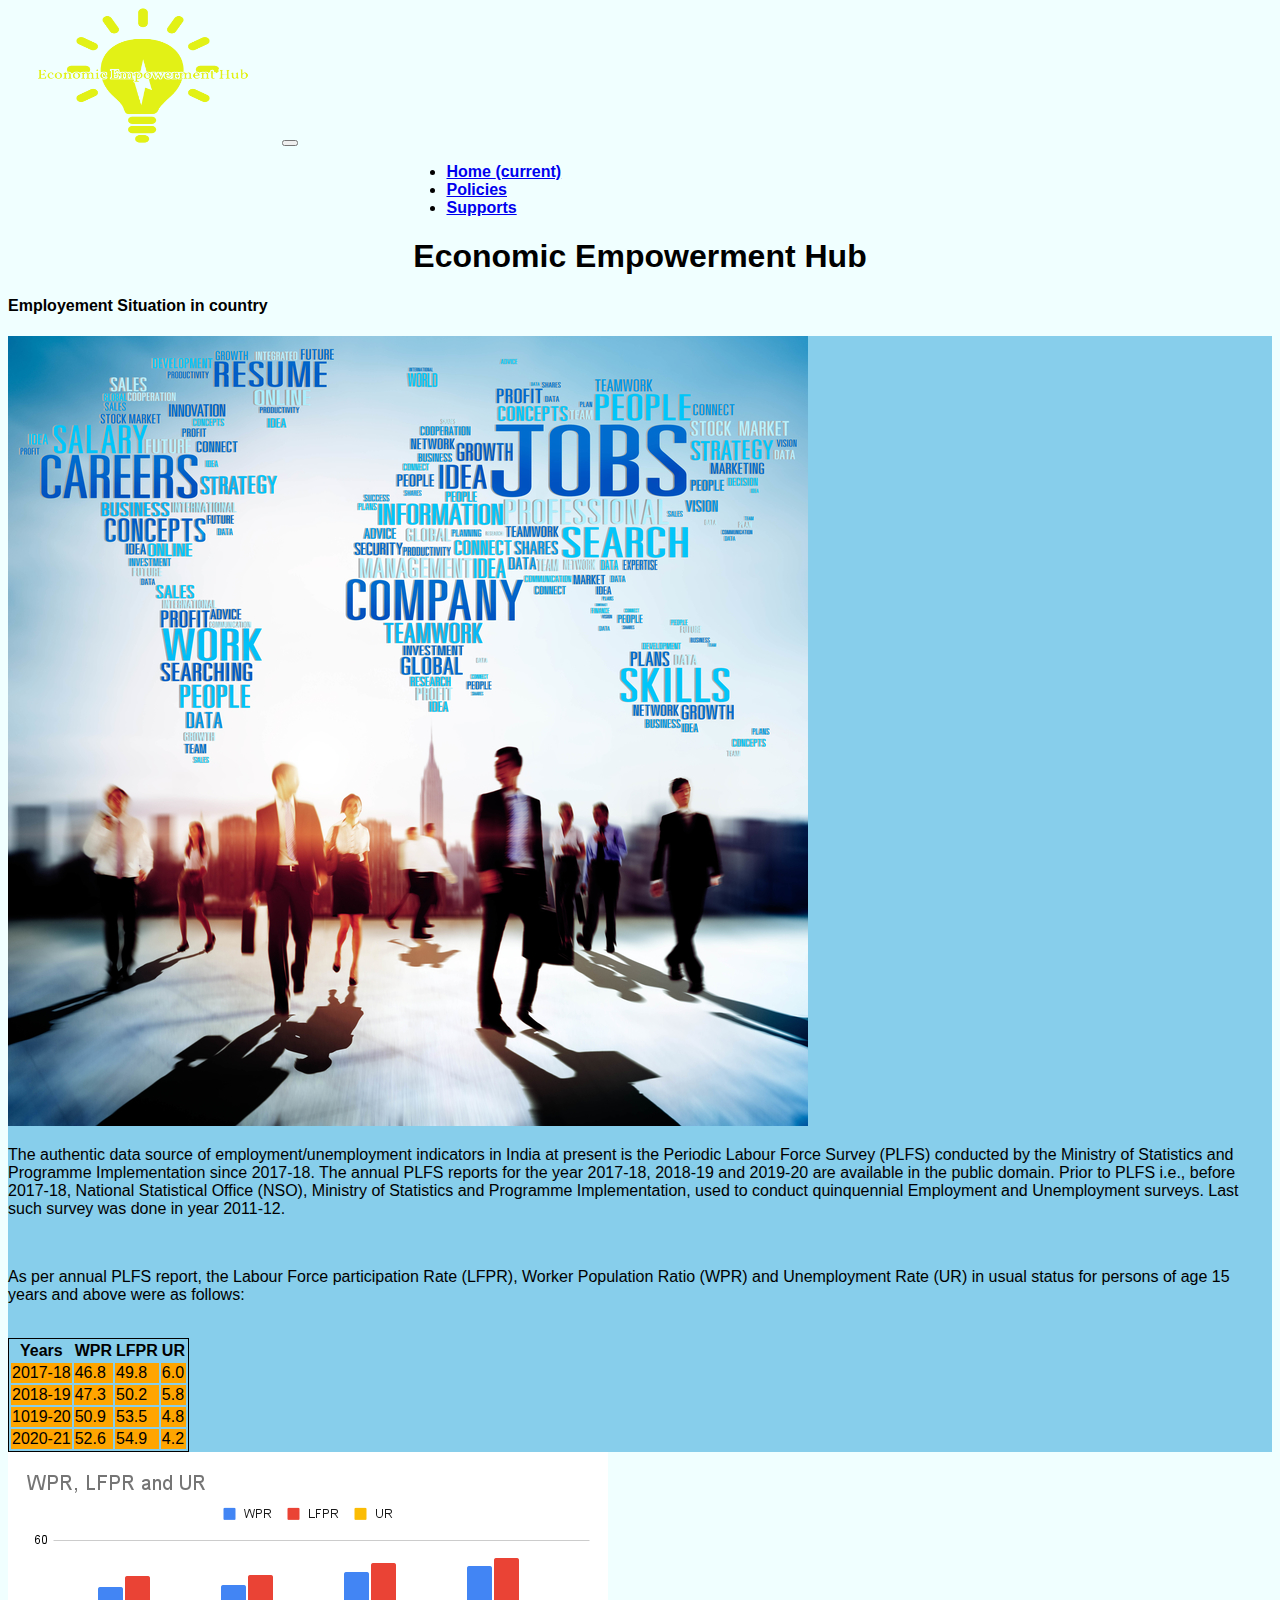
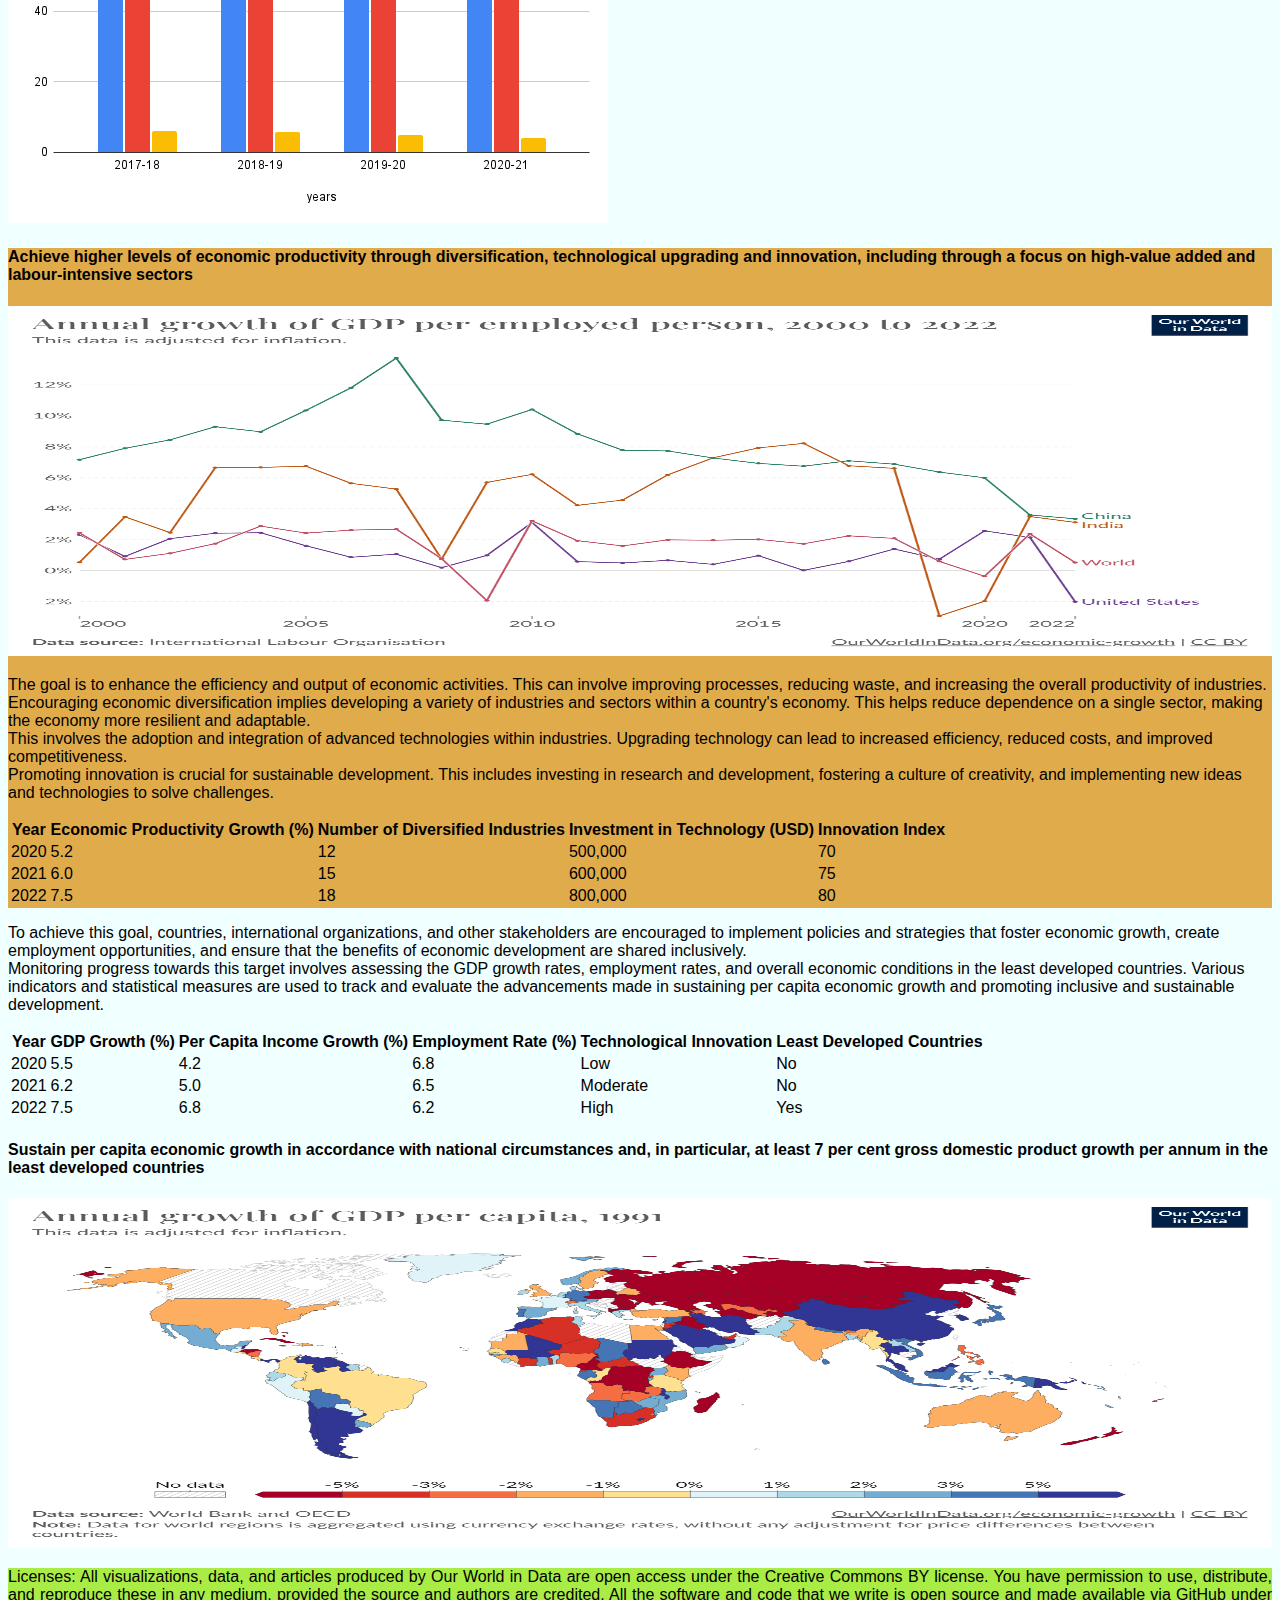
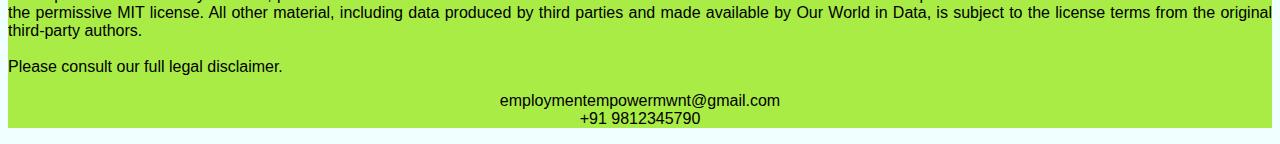
<file: index.html>
<!doctype html>
<html lang="en">
    <head>
        <title>Title</title>
        <!-- Required meta tags -->
        <meta charset="utf-8" />
        <meta
            name="viewport"
            content="width=device-width, initial-scale=1, shrink-to-fit=no"
        />

        <!-- Bootstrap CSS v5.2.1 -->
        <link
            href="https://cdn.jsdelivr.net/npm/bootstrap@5.3.2/dist/css/bootstrap.min.css"
            rel="stylesheet"
            integrity="sha384-T3c6CoIi6uLrA9TneNEoa7RxnatzjcDSCmG1MXxSR1GAsXEV/Dwwykc2MPK8M2HN"
            crossorigin="anonymous"
        />
        <link rel="stylesheet" href="styles.css">
    </head>

    <body>
        <header>
            <nav
                class="navbar navbar-expand-sm navbar-light bg-light"
            >
                
                <div class="container my-navbar-container">
                    <a class="navbar-brand my-navbar-brand" href="#"><img src="./asserts/economic-empowerment-hub-high-resolution-logo-transparent.png" alt=""></a>
                    <button
                        class="navbar-toggler d-lg-none"
                        type="button"
                        data-bs-toggle="collapse"
                        data-bs-target="#collapsibleNavId"
                        aria-controls="collapsibleNavId"
                        aria-expanded="false"
                        aria-label="Toggle navigation"
                    >
                        <span class="navbar-toggler-icon "></span>
                    </button>
                    <div class="collapse navbar-collapse" id="collapsibleNavId">
                        
                        <ul class="navbar-nav   mb-2 mb-lg-0">
                            <li class="nav-item" id="nav1">
                                <a class="nav-link active" href="index.html" aria-current="page">Home <span class="visually-hidden">(current)</span></a>
                            </li>
                            <li class="nav-item">
                                <a class="nav-link" href="policies.html">Policies</a>
                            </li>
                            <li class="nav-item">
                                <a class="nav-link" href="support.html">Supports</a>
                            </li>
                        </ul>
                        
                        
                    </div>
                </div>
            </nav>
            
            <!-- place navbar here -->
        </header>
        <main>
            <section>
                <center><h1>Economic Empowerment Hub</h1></center>
                <div class="container-fluid">
                    <h4>Employement Situation in country</h4>
                    <div class="row">
                
                        <!-- First Container -->
                        <div class="col-lg-12 col-md-12 col-sm-12" id="container1">
                            <div class="responsive-container border p-4 mb-4">
                                <div class="row">
                                    <div class="col-lg-6 col-md-6 col-sm-12 mb-3">
                                        <!-- Image Section -->
                                        <img src="./asserts/homeimg1.jpg" alt="Image 1" class="img-fluid" />
                                    </div>
                                    <div class="col-lg-6 col-md-6 col-sm-12">
                                        <!-- Content Section -->
                                        <p>The authentic data source of employment/unemployment indicators in India at present is the
                                            Periodic Labour Force Survey (PLFS) conducted by the Ministry of Statistics and Programme
                                            Implementation since 2017-18. The annual PLFS reports for the year 2017-18, 2018-19 and
                                            2019-20 are available in the public domain. Prior to PLFS i.e., before 2017-18, National
                                            Statistical Office (NSO), Ministry of Statistics and Programme Implementation, used to
                                            conduct quinquennial Employment and Unemployment surveys. Last such survey was done
                                            in year 2011-12. </p><br>
                                            <p>As per annual PLFS report, the Labour Force participation Rate (LFPR), Worker Population
                                                Ratio (WPR) and Unemployment Rate (UR) in usual status for persons of age 15 years and
                                                above were as follows: </p>
                                                <br>
                                                <div class="container mt-4">
                                                    <table class="table table-bordered mytable">
                                                        <thead>
                                                            <tr>
                                                                <th>Years</th>
                                                                <th>WPR</th>
                                                                <th>LFPR</th>
                                                                <th>UR</th>
                                                            </tr>
                                                        </thead>
                                                        <tbody>
                                                            <tr>
                                                                <td>2017-18</td>
                                                                <td>46.8</td>
                                                                <td>49.8</td>
                                                                <td>6.0</td>
                                                            </tr>
                                                            <tr>
                                                                <td>2018-19</td>
                                                                <td>47.3</td>
                                                                <td>50.2</td>
                                                                <td>5.8</td>
                                                            </tr>
                                                            <tr>
                                                                <td>1019-20</td>
                                                                <td>50.9</td>
                                                                <td>53.5</td>
                                                                <td>4.8</td>
                                                            </tr>
                                                            <tr>
                                                                <td>2020-21</td>
                                                                <td>52.6</td>
                                                                <td>54.9</td>
                                                                <td>4.2</td>
                                                            </tr>
                                                        </tbody>
                                                    </table>
                                                </div> 
                                    </div>
                                </div>
                            </div>
                        </div>
                            <div class="col-lg-12 col-md-12 col-sm-12 mb-3">
                                <!-- Image Section -->
                                <img src="./asserts/WPR, LFPR and UR.png" alt="Image 2" class="img-fluid moving-image" />
                            </div>  
                        <!-- Second Container -->
                        <div class="col-lg-12 col-md-12 col-sm-12">
                            <div class="responsive-container border p-4 mb-4" id="container2">
                                <div class="row">
                                    <div class="col-lg-6 col-md-6 col-sm-12 mb-3">
                                        <!-- Image Section -->
                                        <p><h4>Achieve higher levels of economic productivity through diversification, technological upgrading and innovation, including through a focus on high-value added and labour-intensive sectors</h4></p>
                                        <img src="./asserts/growth-rate-of-real-gdp-per-employed-person.png" alt="Image 2" width="100%" height="350vh"/>
                                    </div>
                                    <div class="col-lg-6 col-md-6 col-sm-12">
                                        <!-- Content Section -->
                                        <p>The goal is to enhance the efficiency and output of economic activities. This can involve improving processes, reducing waste, and increasing the overall productivity of industries.
                                            <br>
                                            Encouraging economic diversification implies developing a variety of industries and sectors within a country's economy. This helps reduce dependence on a single sector, making the economy more resilient and adaptable.
                                            <br>
                                            This involves the adoption and integration of advanced technologies within industries. Upgrading technology can lead to increased efficiency, reduced costs, and improved competitiveness.
                                            <br>
                                            Promoting innovation is crucial for sustainable development. This includes investing in research and development, fostering a culture of creativity, and implementing new ideas and technologies to solve challenges.
                                            <br>
                                            <table class="table table-bordered">
                                                <thead>
                                                    <tr>
                                                        <th>Year</th>
                                                        <th>Economic Productivity Growth (%)</th>
                                                        <th>Number of Diversified Industries</th>
                                                        <th>Investment in Technology (USD)</th>
                                                        <th>Innovation Index</th>
                                                    </tr>
                                                </thead>
                                                <tbody>
                                                    <tr>
                                                        <td>2020</td>
                                                        <td>5.2</td>
                                                        <td>12</td>
                                                        <td>500,000</td>
                                                        <td>70</td>
                                                    </tr>
                                                    <tr>
                                                        <td>2021</td>
                                                        <td>6.0</td>
                                                        <td>15</td>
                                                        <td>600,000</td>
                                                        <td>75</td>
                                                    </tr>
                                                    <tr>
                                                        <td>2022</td>
                                                        <td>7.5</td>
                                                        <td>18</td>
                                                        <td>800,000</td>
                                                        <td>80</td>
                                                    </tr>
                                                </tbody>
                                            </table>
                                    </div>
                                </div>
                            </div>
                        </div>
                
                        <!-- Third Container -->
                        <div class="col-lg-12 col-md-12 col-sm-12">
                            <div class="responsive-container border p-4 mb-4" id="container3">
                                <div class="row">
                                    <div class="col-lg-6 col-md-6 col-sm-12">
                                        <!-- Content Section -->
                                        <p>
                                            To achieve this goal, countries, international organizations, and other stakeholders are encouraged to implement policies and strategies that foster economic growth, create employment opportunities, and ensure that the benefits of economic development are shared inclusively.
                                            <br>
                                            Monitoring progress towards this target involves assessing the GDP growth rates, employment rates, and overall economic conditions in the least developed countries. Various indicators and statistical measures are used to track and evaluate the advancements made in sustaining per capita economic growth and promoting inclusive and sustainable development.
                                        </p>
                                            <table class="table table-bordered">
                                                <thead>
                                                    <tr>
                                                        <th>Year</th>
                                                        <th>GDP Growth (%)</th>
                                                        <th>Per Capita Income Growth (%)</th>
                                                        <th>Employment Rate (%)</th>
                                                        <th>Technological Innovation</th>
                                                        <th>Least Developed Countries</th>
                                                    </tr>
                                                </thead>
                                                <tbody>
                                                    <tr>
                                                        <td>2020</td>
                                                        <td>5.5</td>
                                                        <td>4.2</td>
                                                        <td>6.8</td>
                                                        <td>Low</td>
                                                        <td>No</td>
                                                    </tr>
                                                    <tr>
                                                        <td>2021</td>
                                                        <td>6.2</td>
                                                        <td>5.0</td>
                                                        <td>6.5</td>
                                                        <td>Moderate</td>
                                                        <td>No</td>
                                                    </tr>
                                                    <tr>
                                                        <td>2022</td>
                                                        <td>7.5</td>
                                                        <td>6.8</td>
                                                        <td>6.2</td>
                                                        <td>High</td>
                                                        <td>Yes</td>
                                                    </tr>
                                                </tbody>
                                            </table>
                                    </div>
                                    <div class="col-lg-6 col-md-6 col-sm-12 mb-3">
                                        <!-- Image Section -->
                                        <p><h4>Sustain per capita economic growth in accordance with national circumstances and, in particular, at least 7 per cent gross domestic product growth per annum in the least developed countries</h4></p>
                                        <img src="./asserts/gdp-per-capita-growth.png" alt="Image 2" width="100%" height="350vh"/>
                                    </div>
                                    
                                </div>
                            </div>
                        </div>
                
                    </div>
                </div>
                
            </section>
        </main>
        <footer id="footer">
            <!-- place footer here -->
            <div >
                <p>
                    Licenses: All visualizations, data, and articles produced by Our World in Data are open access under the Creative Commons BY license. You have permission to use, distribute, and reproduce these in any medium, provided the source and authors are credited. All the software and code that we write is open source and made available via GitHub under the permissive MIT license. All other material, including data produced by third parties and made available by Our World in Data, is subject to the license terms from the original third-party authors.
                <br><br>
                Please consult our full legal disclaimer.
                <center>
                employmentempowermwnt@gmail.com <br>
                +91 9812345790
            </center>
                </p>
            </div>
        </footer>
        <!-- Bootstrap JavaScript Libraries -->
        <script
            src="https://cdn.jsdelivr.net/npm/@popperjs/core@2.11.8/dist/umd/popper.min.js"
            integrity="sha384-I7E8VVD/ismYTF4hNIPjVp/Zjvgyol6VFvRkX/vR+Vc4jQkC+hVqc2pM8ODewa9r"
            crossorigin="anonymous"
        ></script>

        <script
            src="https://cdn.jsdelivr.net/npm/bootstrap@5.3.2/dist/js/bootstrap.min.js"
            integrity="sha384-BBtl+eGJRgqQAUMxJ7pMwbEyER4l1g+O15P+16Ep7Q9Q+zqX6gSbd85u4mG4QzX+"
            crossorigin="anonymous"
        ></script>
    </body>
</html>
</file>
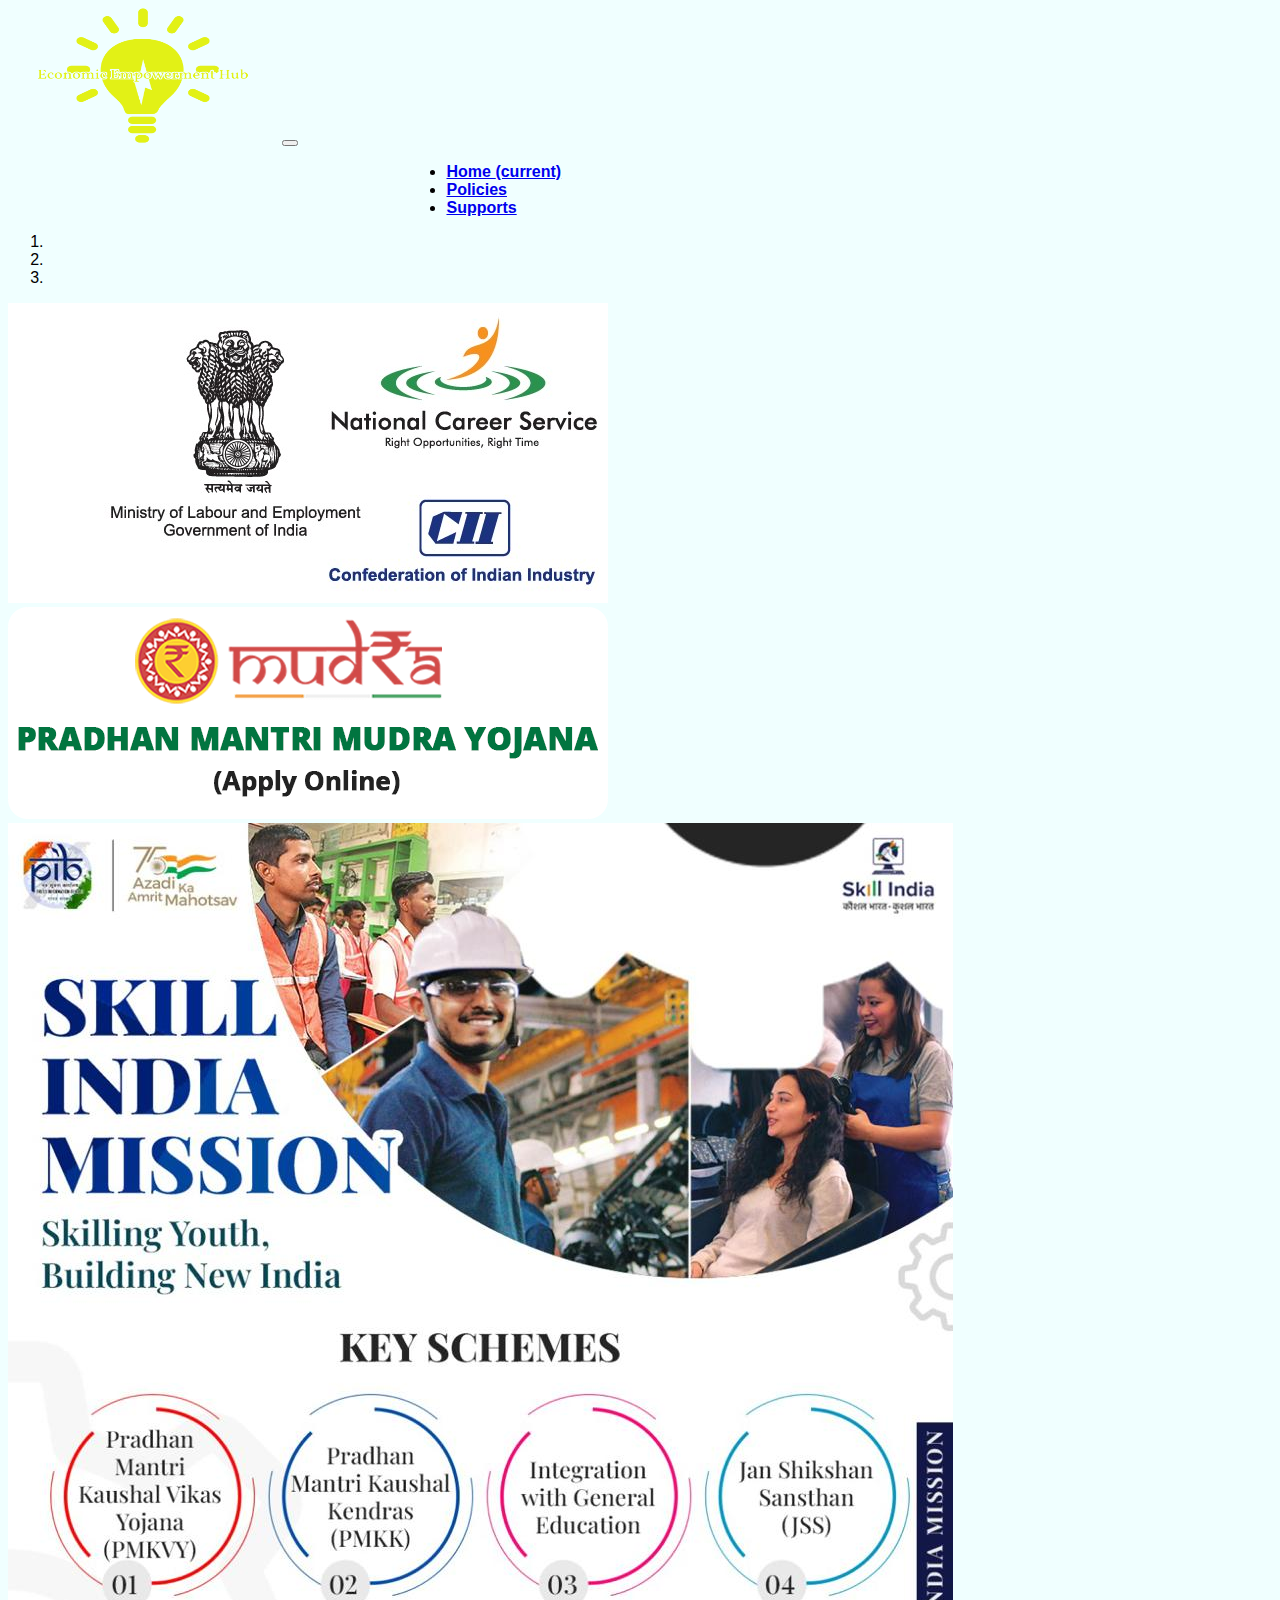
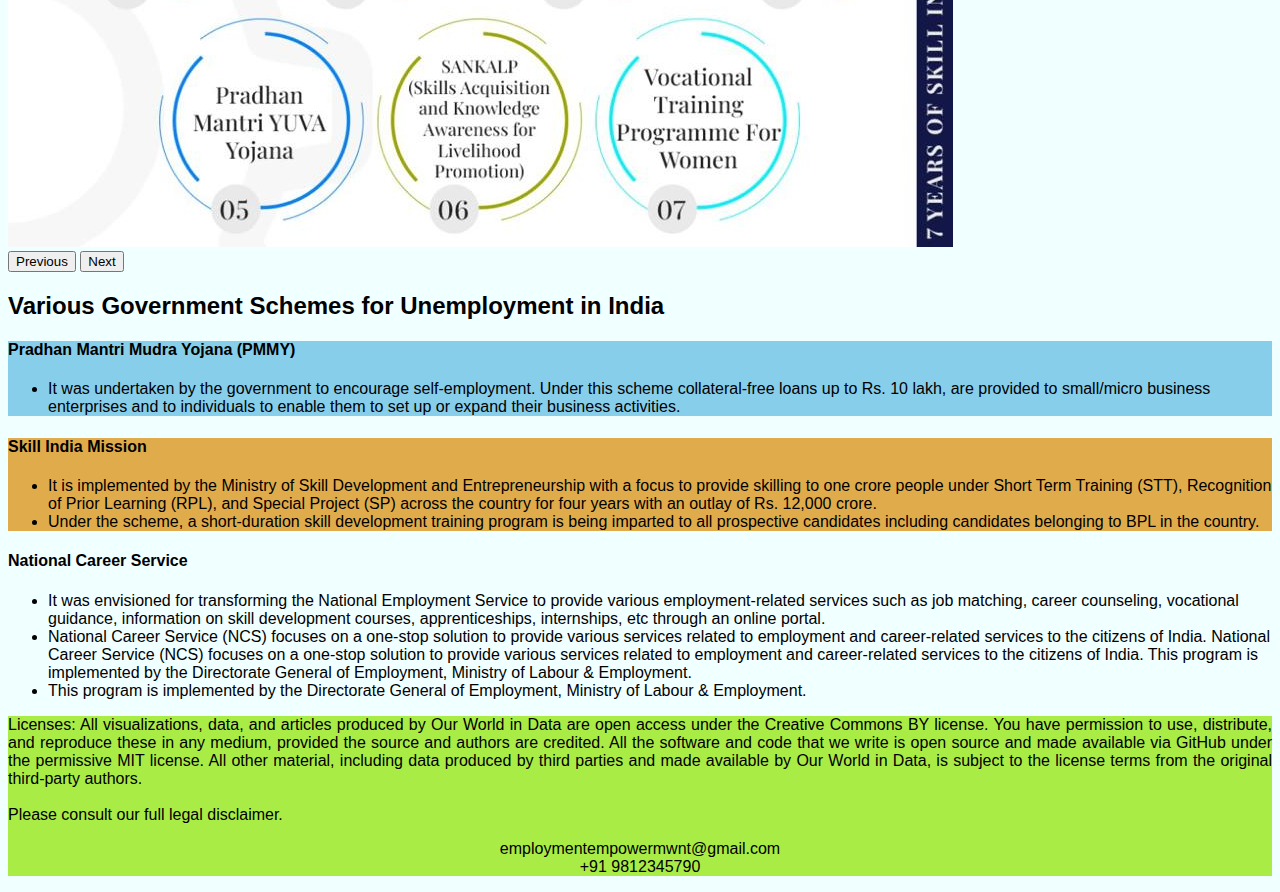
<file: policies.html>
<!doctype html>
<html lang="en">
    <head>
        <title>Title</title>
        <!-- Required meta tags -->
        <meta charset="utf-8" />
        <meta
            name="viewport"
            content="width=device-width, initial-scale=1, shrink-to-fit=no"
        />

        <!-- Bootstrap CSS v5.2.1 -->
        <link
            href="https://cdn.jsdelivr.net/npm/bootstrap@5.3.2/dist/css/bootstrap.min.css"
            rel="stylesheet"
            integrity="sha384-T3c6CoIi6uLrA9TneNEoa7RxnatzjcDSCmG1MXxSR1GAsXEV/Dwwykc2MPK8M2HN"
            crossorigin="anonymous"
        />
        <link rel="stylesheet" href="styles.css">
    </head>

    <body>
        <header>
            <nav
                class="navbar navbar-expand-sm navbar-light bg-light"
            >
                
                <div class="container my-navbar-container">
                    <a class="navbar-brand my-navbar-brand" href="#"><img src="./asserts/economic-empowerment-hub-high-resolution-logo-transparent.png" alt=""></a>
                    <button
                        class="navbar-toggler d-lg-none"
                        type="button"
                        data-bs-toggle="collapse"
                        data-bs-target="#collapsibleNavId"
                        aria-controls="collapsibleNavId"
                        aria-expanded="false"
                        aria-label="Toggle navigation"
                    >
                        <span class="navbar-toggler-icon "></span>
                    </button>
                    <div class="collapse navbar-collapse" id="collapsibleNavId">
                        
                        <ul class="navbar-nav   mb-2 mb-lg-0">
                            <li class="nav-item" id="nav1">
                                <a class="nav-link active" href="index.html" aria-current="page">Home <span class="visually-hidden">(current)</span></a>
                            </li>
                            <li class="nav-item">
                                <a class="nav-link" href="policies.html">Policies</a>
                            </li>
                            <li class="nav-item">
                                <a class="nav-link" href="support.html">Supports</a>
                            </li>
                        </ul>
                        
                        
                    </div>
                </div>
            </nav>
            <!-- place navbar here -->
        </header>
        <main>
            <div id="carouselId" class="carousel slide" data-bs-ride="carousel">
                <ol class="carousel-indicators">
                    <li
                        data-bs-target="#carouselId"
                        data-bs-slide-to="0"
                        class="active"
                        aria-current="true"
                        aria-label="First slide"
                    ></li>
                    <li
                        data-bs-target="#carouselId"
                        data-bs-slide-to="1"
                        aria-label="Second slide"
                    ></li>
                    <li
                        data-bs-target="#carouselId"
                        data-bs-slide-to="2"
                        aria-label="Third slide"
                    ></li>
                </ol>
                <div class="carousel-inner" role="listbox">
                    <div class="carousel-item active">
                        <img
                            src="./asserts/policy11.jpg"
                            class="w-100 d-block"
                            alt="First slide"
                        />
                    </div>
                    <div class="carousel-item">
                        <img
                            src="./asserts/image22.png"
                            class="w-100 d-block"
                            alt="Second slide"
                        />
                    </div>
                    <div class="carousel-item">
                        <img
                            src="./asserts/policy3.jpg"
                            class="w-100 d-block"
                            alt="Third slide"
                        />
                    </div>
                </div>
                <button
                    class="carousel-control-prev"
                    type="button"
                    data-bs-target="#carouselId"
                    data-bs-slide="prev"
                >
                    <span class="carousel-control-prev-icon" aria-hidden="true"></span>
                    <span class="visually-hidden">Previous</span>
                </button>
                <button
                    class="carousel-control-next"
                    type="button"
                    data-bs-target="#carouselId"
                    data-bs-slide="next"
                >
                    <span class="carousel-control-next-icon" aria-hidden="true"></span>
                    <span class="visually-hidden">Next</span>
                </button>
            </div>
            
            <section>
                <h2>Various Government Schemes for Unemployment in India</h2>
                <div class="container-fluid">
                    <div class="row">
                        <div class="col-lg-12 col-md-12 col-sm-12" id="container1">
                            <div class="responsive-container border p-4 mb-4">
                                <h4>Pradhan Mantri Mudra Yojana (PMMY)</h4>
                                <p><ul>
                                    <li>It was undertaken by the government to encourage self-employment. Under this scheme collateral-free loans up to Rs. 10 lakh, are provided to small/micro business enterprises and to individuals to enable them to set up or expand their business activities.</li>
                                </ul>
                                </p>
                            </div>
                        </div>
                        <div class="col-lg-12 col-md-12 col-sm-12" id="container2">
                            <div class="responsive-container border p-4 mb-4">
                                <h4>Skill India Mission</h4>
                                <p><ul>
                                    <li>It is implemented by the Ministry of Skill Development and Entrepreneurship with a focus to provide skilling to one crore people under Short Term Training (STT), Recognition of Prior Learning (RPL), and Special Project (SP) across the country for four years with an outlay of Rs. 12,000 crore.</li>
                                    <li>
                                        Under the scheme, a short-duration skill development training program is being imparted to all prospective candidates including candidates belonging to BPL in the country.
                                    </li>
                                </ul>
                                    </p>
                            </div>
                        </div>
                        <div class="col-lg-12 col-md-12 col-sm-12">
                            <div class="responsive-container border p-4 mb-4">
                                <h4>National Career Service</h4>
                                <p><ul>
                                    <li>It was envisioned for transforming the National Employment Service to provide various employment-related services such as job matching, career counseling, vocational guidance, information on skill development courses, apprenticeships, internships, etc through an online portal.
                                       </li>
                                       <li>
                                        National Career Service (NCS) focuses on a one-stop solution to provide various services related to employment and career-related services to the citizens of India. National Career Service (NCS) focuses on a one-stop solution to provide various services related to employment and career-related services to the citizens of India.
                                        This program is implemented by the Directorate General of Employment, Ministry of Labour & Employment.
                                       </li>
                                       <li> 
                                        This program is implemented by the Directorate General of Employment, Ministry of Labour & Employment.</li>
                                </ul>
                                    </p>
                            </div>
                        </div>
                    </div>
                  </div>
            </section>
        </main>
        <footer id="footer">
            <!-- place footer here -->
            <div >
                <p>
                    Licenses: All visualizations, data, and articles produced by Our World in Data are open access under the Creative Commons BY license. You have permission to use, distribute, and reproduce these in any medium, provided the source and authors are credited. All the software and code that we write is open source and made available via GitHub under the permissive MIT license. All other material, including data produced by third parties and made available by Our World in Data, is subject to the license terms from the original third-party authors.
                <br><br>
                Please consult our full legal disclaimer.
                <center>
                employmentempowermwnt@gmail.com <br>
                +91 9812345790
            </center>
                </p>
            </div>
        </footer>
        <!-- Bootstrap JavaScript Libraries -->
        <script
            src="https://cdn.jsdelivr.net/npm/@popperjs/core@2.11.8/dist/umd/popper.min.js"
            integrity="sha384-I7E8VVD/ismYTF4hNIPjVp/Zjvgyol6VFvRkX/vR+Vc4jQkC+hVqc2pM8ODewa9r"
            crossorigin="anonymous"
        ></script>

        <script
            src="https://cdn.jsdelivr.net/npm/bootstrap@5.3.2/dist/js/bootstrap.min.js"
            integrity="sha384-BBtl+eGJRgqQAUMxJ7pMwbEyER4l1g+O15P+16Ep7Q9Q+zqX6gSbd85u4mG4QzX+"
            crossorigin="anonymous"
        ></script>
    </body>
</html>
</file>
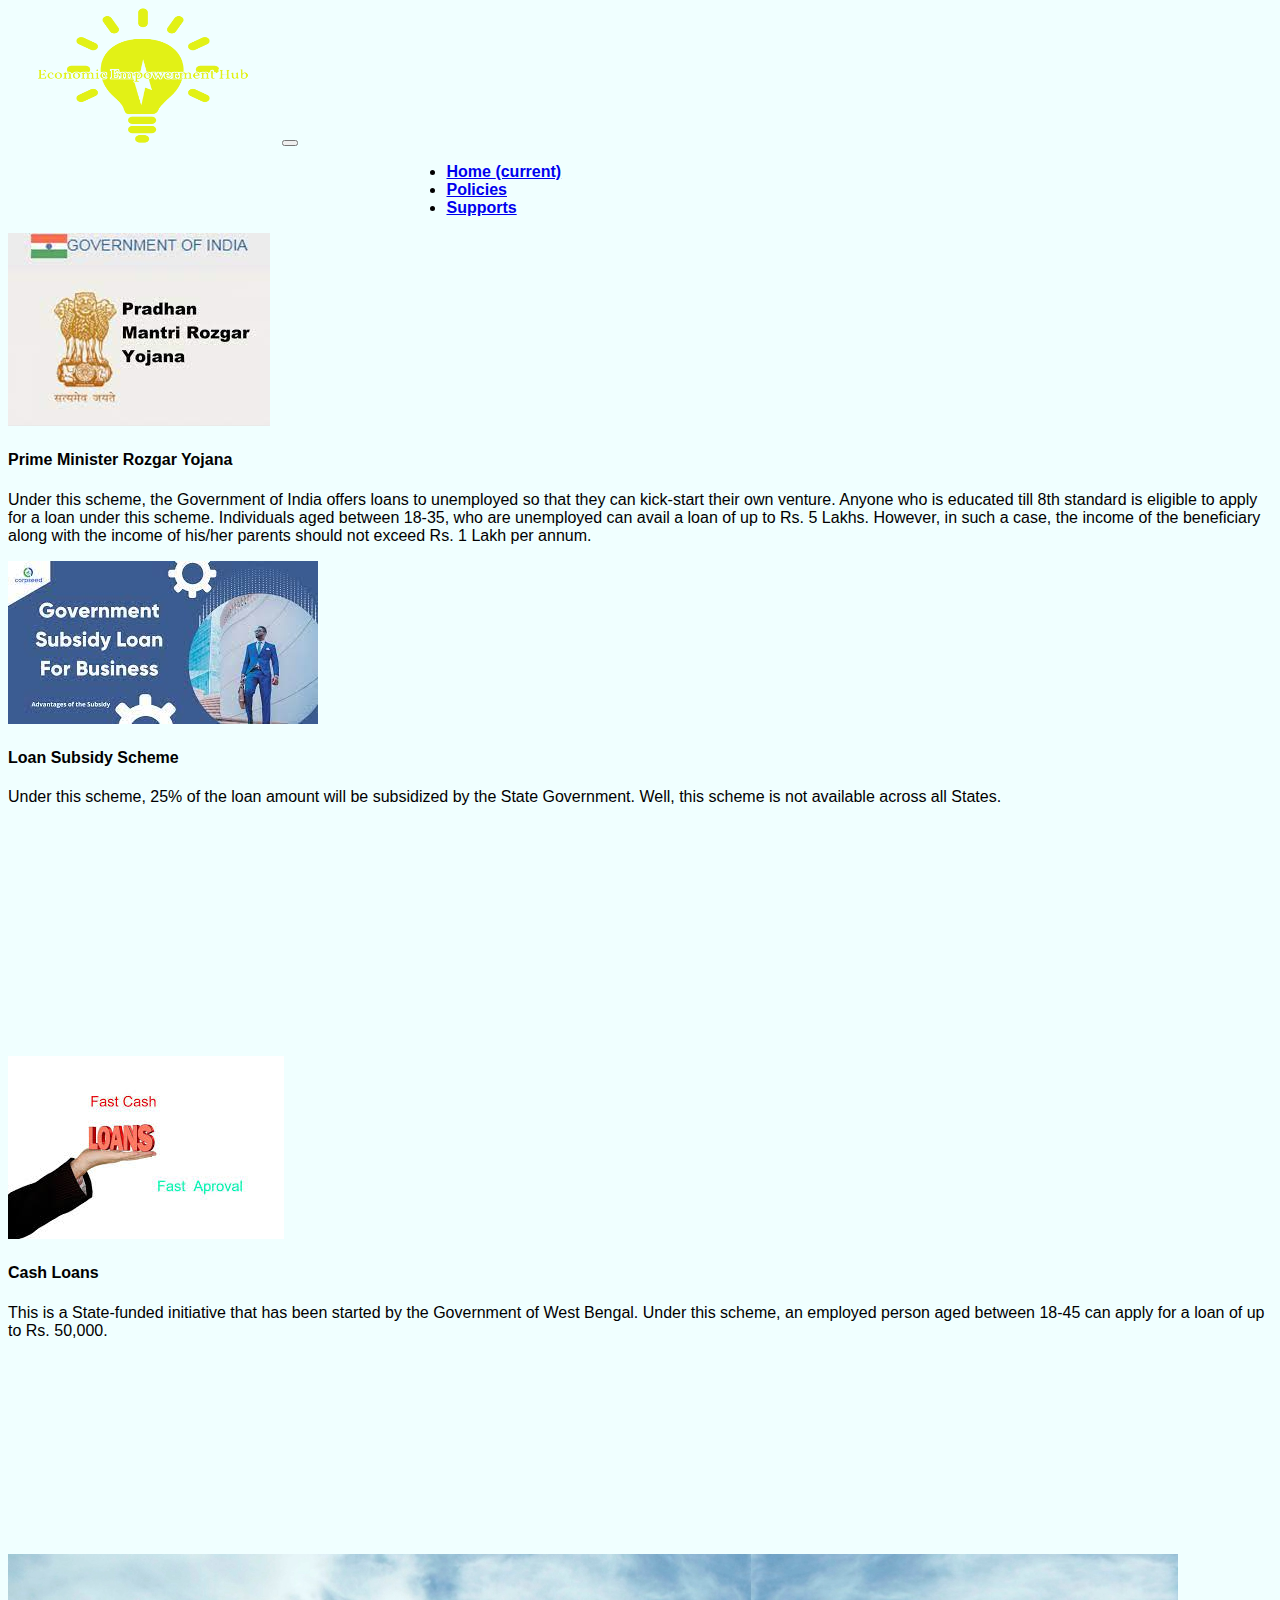
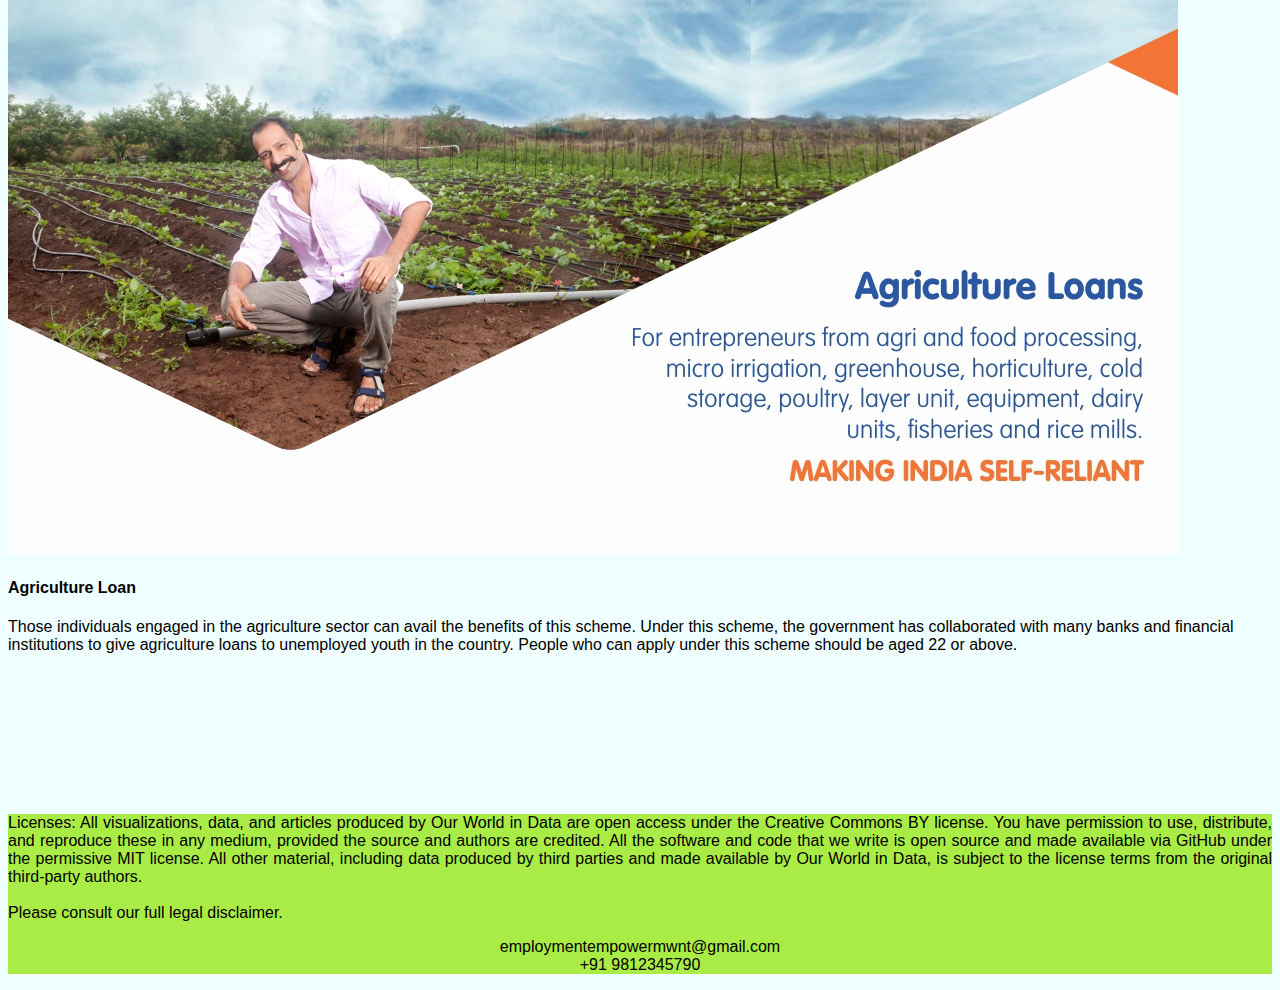
<file: support.html>
<!doctype html>
<html lang="en">

<head>
    <title>Title</title>
    <!-- Required meta tags -->
    <meta charset="utf-8" />
    <meta name="viewport" content="width=device-width, initial-scale=1, shrink-to-fit=no" />

    <!-- Bootstrap CSS v5.2.1 -->
    <link href="https://cdn.jsdelivr.net/npm/bootstrap@5.3.2/dist/css/bootstrap.min.css" rel="stylesheet"
        integrity="sha384-T3c6CoIi6uLrA9TneNEoa7RxnatzjcDSCmG1MXxSR1GAsXEV/Dwwykc2MPK8M2HN" crossorigin="anonymous" />
    <link rel="stylesheet" href="styles.css">
</head>

<body>
    <header>
        <nav class="navbar navbar-expand-sm navbar-light bg-light">

            <div class="container my-navbar-container">
                <a class="navbar-brand my-navbar-brand" href="#"><img
                        src="./asserts/economic-empowerment-hub-high-resolution-logo-transparent.png" alt=""></a>
                <button class="navbar-toggler d-lg-none" type="button" data-bs-toggle="collapse"
                    data-bs-target="#collapsibleNavId" aria-controls="collapsibleNavId" aria-expanded="false"
                    aria-label="Toggle navigation">
                    <span class="navbar-toggler-icon "></span>
                </button>
                <div class="collapse navbar-collapse" id="collapsibleNavId">

                    <ul class="navbar-nav   mb-2 mb-lg-0">
                        <li class="nav-item" id="nav1">
                            <a class="nav-link active" href="index.html" aria-current="page">Home <span
                                    class="visually-hidden">(current)</span></a>
                        </li>
                        <li class="nav-item">
                            <a class="nav-link" href="policies.html">Policies</a>
                        </li>
                        <li class="nav-item">
                            <a class="nav-link" href="support.html">Supports</a>
                        </li>
                    </ul>


                </div>
            </div>
        </nav>
        <!-- place navbar here -->
    </header>
    <main>
        <section>
            <div class="container">
                <div class="row">
                    <div class="col-lg-3 col-md-4 col-sm-6">
                        <div class="card">
                            <img class="card-img-top" src="./asserts/support1.jpg" alt="Title">
                            <div class="card-body">
                                <h4 class="card-title">Prime Minister Rozgar Yojana</h4>
                                <p class="card-text">Under this scheme, the Government of India offers loans to unemployed so that they can kick-start their own venture. Anyone who is educated till 8th standard is eligible to apply for a loan under this scheme. Individuals aged between 18-35, who are unemployed can avail a loan of up to Rs. 5 Lakhs. However, in such a case, the income of the beneficiary along with the income of his/her parents should not exceed Rs. 1 Lakh per annum.</p>
                            </div>
                        </div>
                    </div>
                    <div class="col-lg-3 col-md-4 col-sm-6">
                        <div class="card">
                            <img class="card-img-top" src="./asserts/support2.jpg" alt="Title">
                            <div class="card-body">
                                <h4 class="card-title">Loan Subsidy Scheme</h4>
                                <p class="card-text">Under this scheme, 25% of the loan amount will be subsidized by the State Government. Well, this scheme is not available across all States. <br><br><br><br><br><br><br><br><br><br><br><br><br><br></p>
                            </div>
                        </div>
                    </div>
                    <div class="col-lg-3 col-md-4 col-sm-6">
                        <div class="card">
                            <img class="card-img-top" src="./asserts/support3.jpg" alt="Title">
                            <div class="card-body">
                                <h4 class="card-title">Cash Loans</h4>
                                <p class="card-text">This is a State-funded initiative that has been started by the Government of West Bengal. Under this scheme, an employed person aged between 18-45 can apply for a loan of up to Rs. 50,000.<br><br><br><br><br><br><br><br><br><br><br><br></p>
                            </div>
                        </div>
                    </div>
                    <div class="col-lg-3 col-md-4 col-sm-6">
                        <div class="card">
                            <img class="card-img-top" src="./asserts/support4.jpg" alt="Title">
                            <div class="card-body">
                                <h4 class="card-title">Agriculture Loan</h4>
                                <p class="card-text">Those individuals engaged in the agriculture sector can avail the benefits of this scheme. Under this scheme, the government has collaborated with many banks and financial institutions to give agriculture loans to unemployed youth in the country. People who can apply under this scheme should be aged 22 or above.<br><br><br><br><br><br><br><br><br></p>
                            </div>
                        </div>
                    </div>
                    
                </div>
            </div>
        </section>
    </main>
    <footer id="footer">
        <!-- place footer here -->
        <div >
            <p>
                Licenses: All visualizations, data, and articles produced by Our World in Data are open access under the Creative Commons BY license. You have permission to use, distribute, and reproduce these in any medium, provided the source and authors are credited. All the software and code that we write is open source and made available via GitHub under the permissive MIT license. All other material, including data produced by third parties and made available by Our World in Data, is subject to the license terms from the original third-party authors.
            <br><br>
            Please consult our full legal disclaimer.
            <center>
            employmentempowermwnt@gmail.com <br>
            +91 9812345790
        </center>
            </p>
        </div>
    </footer>
    <!-- Bootstrap JavaScript Libraries -->
    <script src="https://cdn.jsdelivr.net/npm/@popperjs/core@2.11.8/dist/umd/popper.min.js"
        integrity="sha384-I7E8VVD/ismYTF4hNIPjVp/Zjvgyol6VFvRkX/vR+Vc4jQkC+hVqc2pM8ODewa9r"
        crossorigin="anonymous"></script>

    <script src="https://cdn.jsdelivr.net/npm/bootstrap@5.3.2/dist/js/bootstrap.min.js"
        integrity="sha384-BBtl+eGJRgqQAUMxJ7pMwbEyER4l1g+O15P+16Ep7Q9Q+zqX6gSbd85u4mG4QzX+"
        crossorigin="anonymous"></script>
</body>

</html>
</file>
<file: styles.css>
.nav-item{
    margin-left: 15%;
}
.nav-item a{
    font-weight: bolder;
}
body{
    font-family: sans-serif;
    background-color:azure;
}               
#collapsibleNavId{
    margin-left: 20%;
}
.my-navbar-container {
    margin: 0%;
}
.my-navbar-brand img{
    width: 30vb;
    height: 15vh;
}                
.mytable td{
    background-color: orange;
}
.mytable{
    border: 1px solid black;
}
.moving-image {
    animation: moveLeftRight 5s linear infinite;
}

@keyframes moveLeftRight {
    0% {
        transform: translateX(0);
    }
    50% {
        transform: translateX(100%);
    }
    100% {
        transform: translateX(0);
    }
}
#container1{
    background-color: skyblue;
}
#container2{
    background-color: rgb(224, 172, 75);
}

#footer{
    background:rgb(170, 236, 70);
    text-align: justify;
}
</file>
